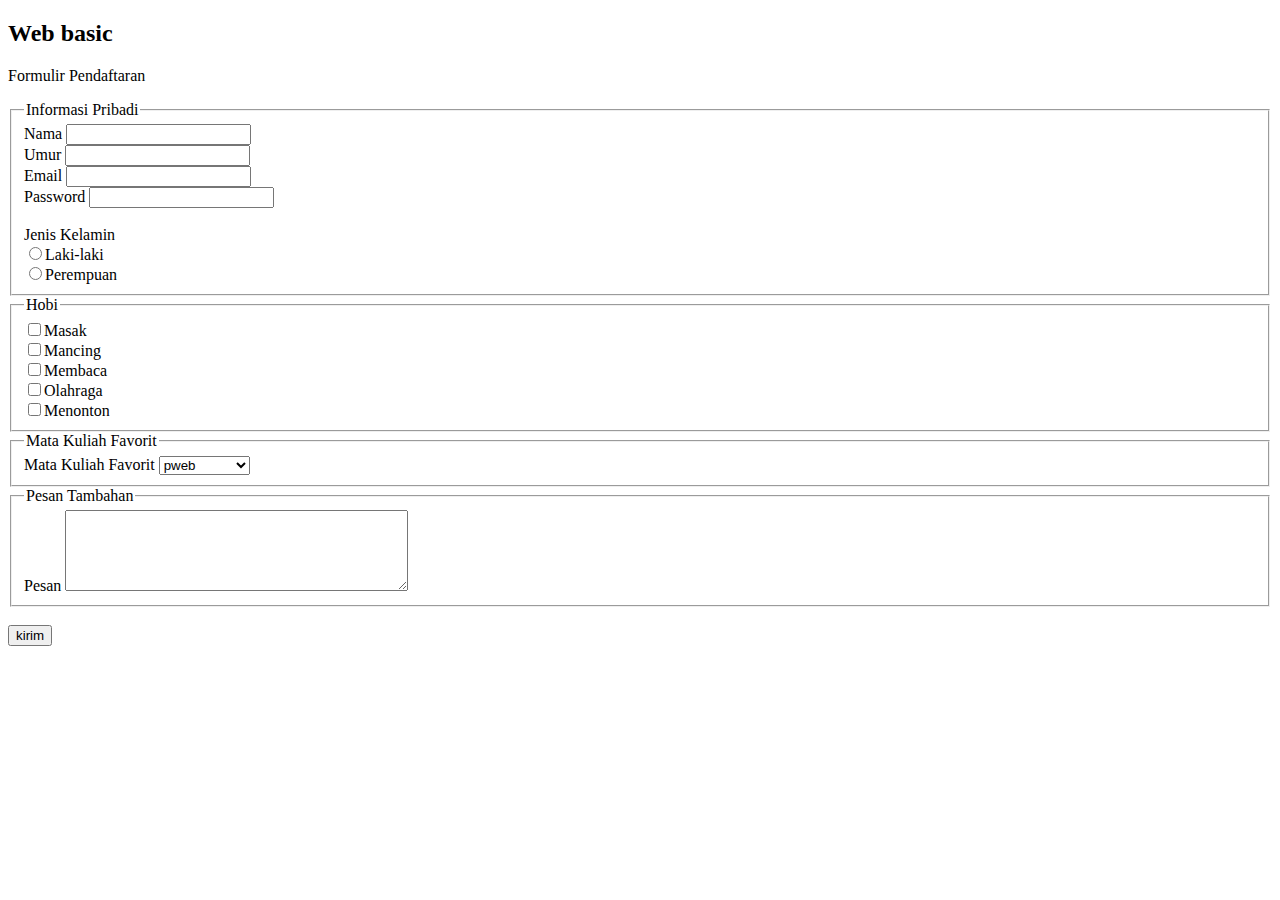
<file: Protic Pertemuan 2/index.html>
<!DOCTYPE html>
<html lang="en">
  
<head>
  <meta charset="UTF-8">
  <meta name="viewport" content="width=device-width, initial-scale=1.0">
  <title>STUDY JAM II FORM</title>
</head>
<body>
  <h2>Web basic</h2>
  <p>Formulir Pendaftaran</p>
  <form action="">
    <fieldset>
      <legend>Informasi Pribadi</legend>
      <label for="nama">Nama</label>
      <input type="text" name="nama"><br>

      <label for="umur">Umur</label>
      <input type="number" name="umur"><br>

      <label for="email">Email</label>
      <input type="email" name="email"><br>

      <label for="password">Password</label>
      <input type="password" name="password"><br><br>

      <label for="jenis_kelamin">Jenis Kelamin</label><br>
      <input type="radio" name="jenis_kelamin" value="laki laki">Laki-laki</input><br>
      <input type="radio" name="jenis_kelamin" value="perempuan">Perempuan</input>
    </fieldset>
    <fieldset>
      <legend>Hobi</legend>
      <input type="checkbox" name="hobi" value="Masak" id="">Masak</input><br>
      <input type="checkbox" name="hobi" value="Mancing" id="">Mancing</input><br>
      <input type="checkbox" name="hobi" value="Membaca" id="">Membaca</input><br>
      <input type="checkbox" name="hobi" value="Olahraga" id="">Olahraga</input><br>
      <input type="checkbox" name="hobi" value="Menonton" id="">Menonton</input><br>
    </fieldset>
    <fieldset>
      <legend>Mata Kuliah Favorit</legend>
      <label for="matkul">Mata Kuliah Favorit</label>
      <select name="matkul" id="">
        <option value="pweb">pweb</option>
        <option value="matematika">matematika</option>
        <option value="alpro">alrpo</option>
        <option value="english">english</option>
      </select>
    </fieldset>
    <fieldset>
      <legend>Pesan Tambahan</legend>
      <label for="pesan">Pesan</label>
      <textarea name="pesan" id="" cols="40" rows="5" maxlength="100"></textarea>
    </fieldset>
    <br>
    <input type="submit" value="kirim">
  </form>
  
</body>
</html>
</file>
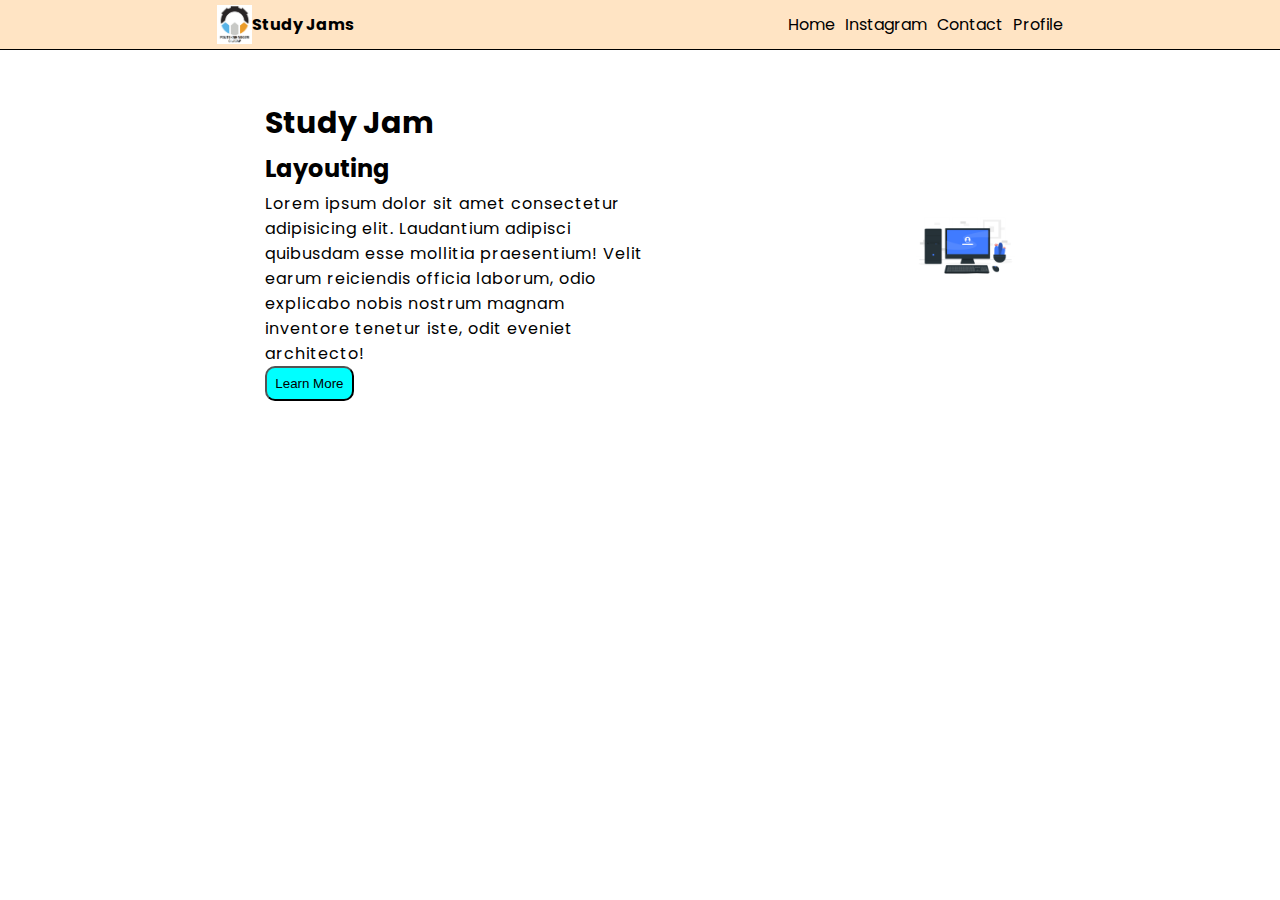
<file: Protic Pertemuan 4/index.html>
<!DOCTYPE html>
<html lang="en">
  <head>
    <meta charset="UTF-8" />
    <meta name="viewport" content="width=P, initial-scale=1.0" />
    <link rel="preconnect" href="https://fonts.googleapis.com" />
    <link rel="preconnect" href="https://fonts.gstatic.com" crossorigin />
    <link
      href="https://fonts.googleapis.com/css2?family=Poppins:wght@400;700&display=swap"
      rel="stylesheet"
    />
    <link rel="stylesheet" href="style.css" />
    <title>STUDY JAM | PERTEMUAN 4 |</title>
  </head>
  <body>
    <header>
      <div class="logo">
        <img src="pnc_logo3.png" alt="logopnc" width="35px" />
        <p>Study Jams</p>
      </div>
      <div>
        <nav>
          <ul>
            <li>
              <a href="#">Home</a>
            </li>
            <li>
              <a
                href="https://instagram.com/pncofficials?igshid=YXM0eTc2ZHhyYjFm"
                >Instagram</a
              >
            </li>
            <li>
              <a href="#">Contact</a>
            </li>
            <li>
              <a href="#">Profile</a>
            </li>
          </ul>
        </nav>
      </div>
    </header>
    <main>
      <div class="content-left">
        <h1>Study Jam</h1>
        <h2>Layouting</h2>
        <p>
          Lorem ipsum dolor sit amet consectetur adipisicing elit. Laudantium
          adipisci quibusdam esse mollitia praesentium! Velit earum reiciendis
          officia laborum, odio explicabo nobis nostrum magnam inventore tenetur
          iste, odit eveniet architecto!
        </p>
        <button class="cta">Learn More</button>
      </div>
      <div class="content-right">
        <img src="pc.png" alt="mypc" class="mypc" />
      </div>
    </main>
  </body>
</html>
</file>
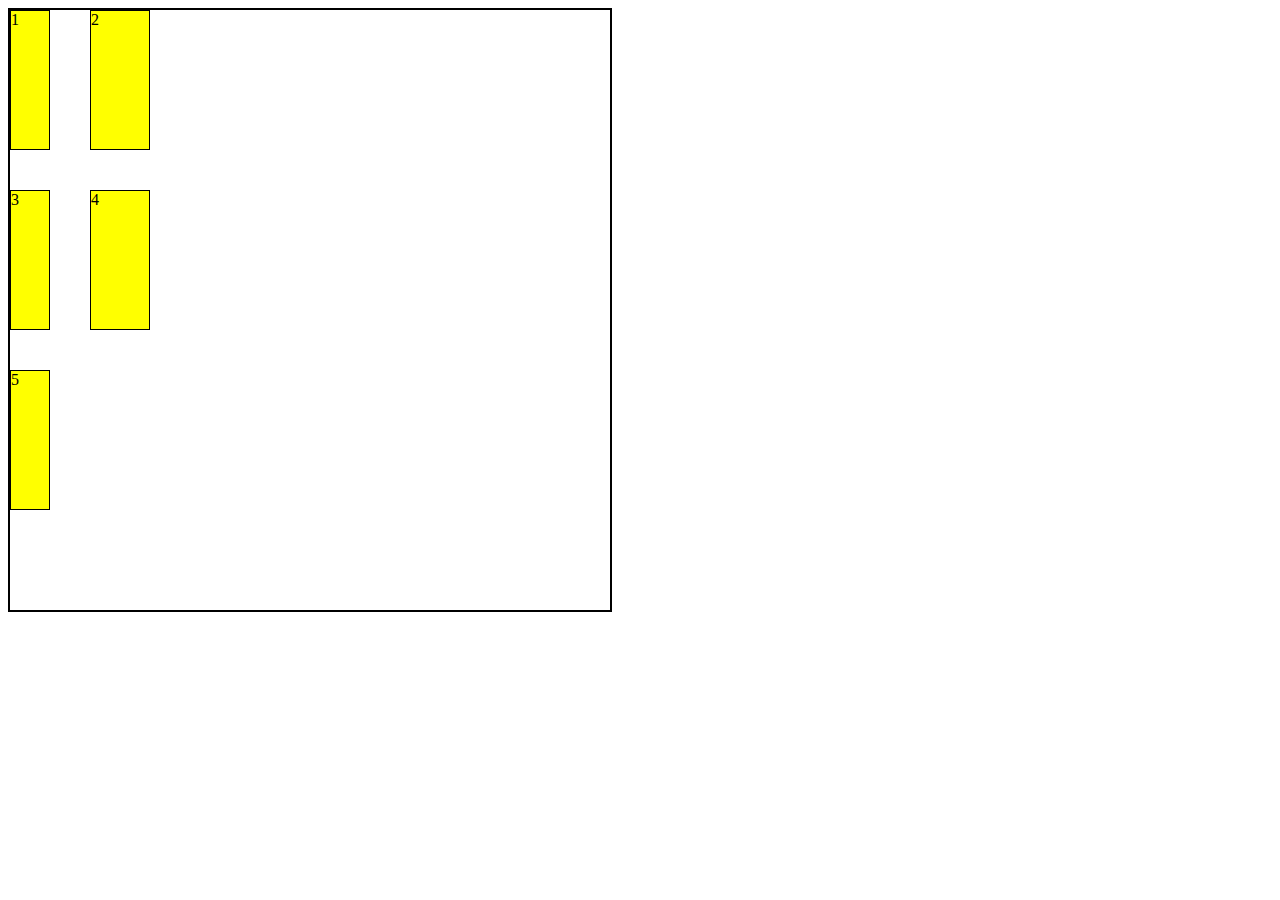
<file: Protic Pertemuan 5/index.html>
<!DOCTYPE html>
<html lang="en">
<head>
  <meta charset="UTF-8">
  <meta name="viewport" content="width=device-width, initial-scale=1.0">
  <title>Document</title>
</head>
<style>
  .container {
    display: grid;
    border: 2px solid black;
    width: 600px;
    height: 600px;
    grid-template-columns: 40px 60px  ;
    /* grid-template-rows: 100px 100px 100px; */
    grid-template-rows: repeat(3, 140px) ;

    grid-gap: 40px;
  }

div {

  background-color: yellow;
  border: 1px solid black;
}
</style>

<body>
  <section class="container">
    <div>1</div>
    <div>2</div>
    <div>3</div>
    <div>4</div>
    <div>5</div>
  </section>
</body>
</html>
</file>
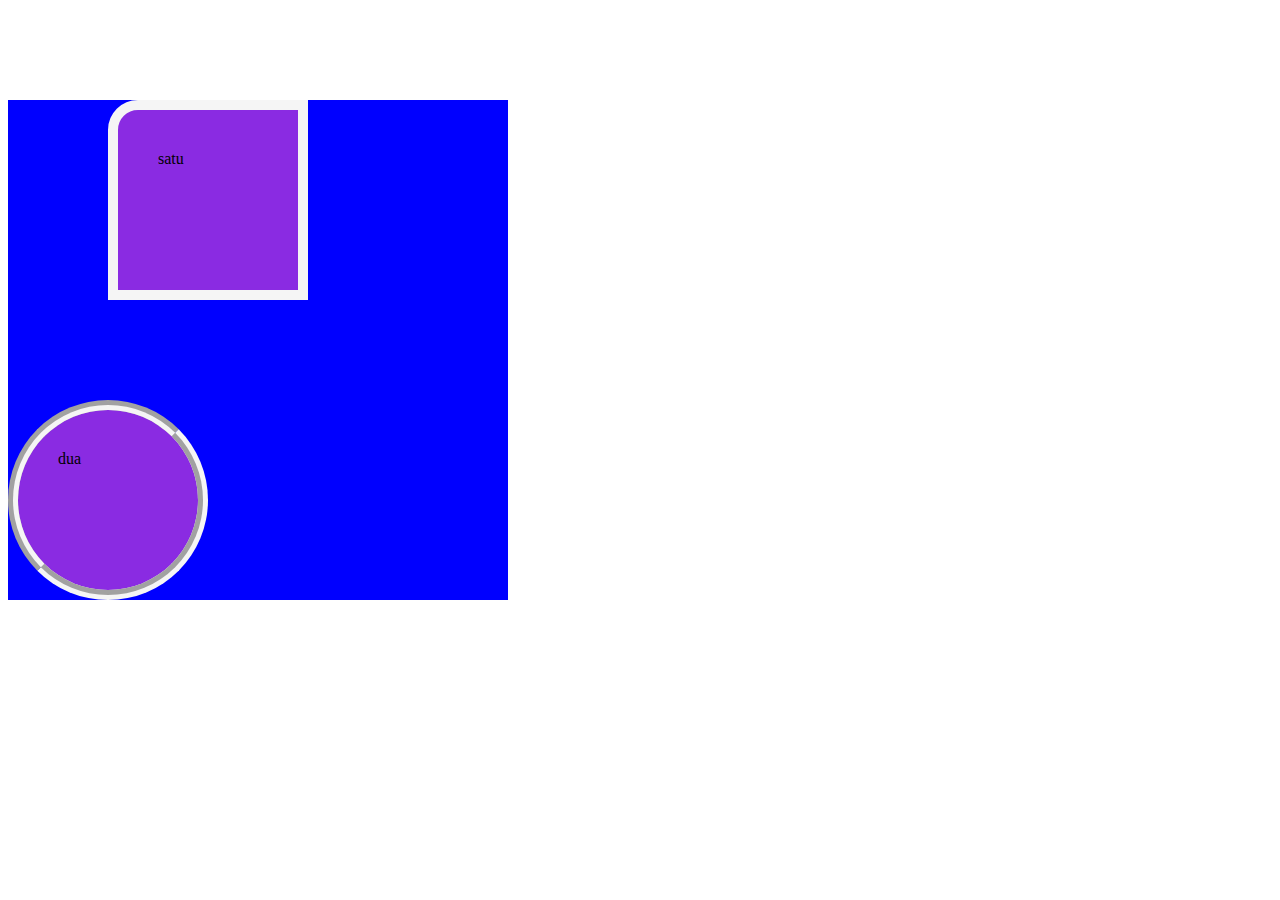
<file: Protic Pertemuan 3/box model/index.html>
<!DOCTYPE html>
<html lang="en">
<head>
  <meta charset="UTF-8">
  <meta name="viewport" content="width=device-width, initial-scale=1.0">
  <title>Document</title>
  <link rel="stylesheet" href="style.css">
</head>
<body>
  <div class="container">
    <div class="satu">satu</div>
    <div class="dua">dua</div>
  </div>

  
</body>
</html>
</file>
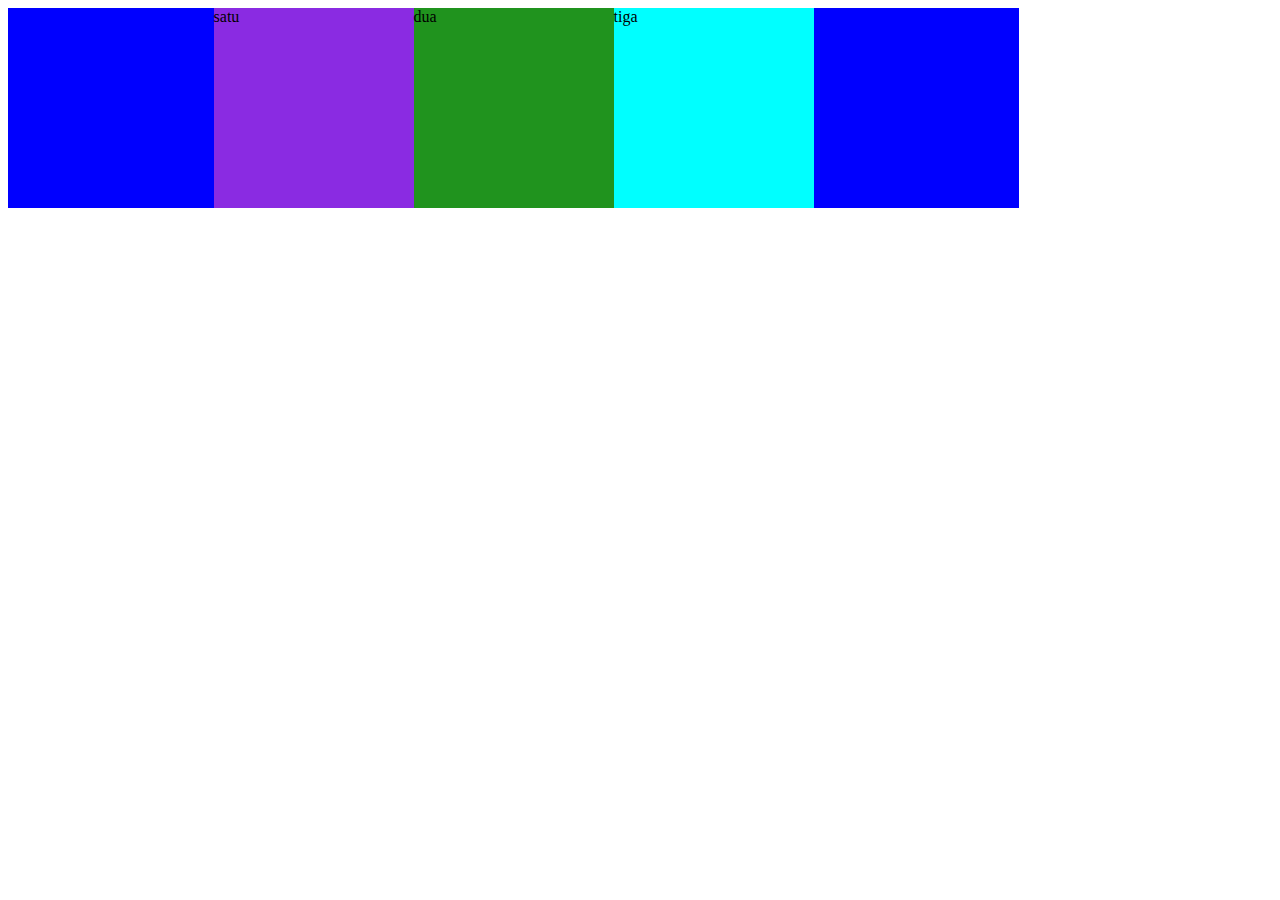
<file: Protic Pertemuan 3/Flex box/index.html>
<!DOCTYPE html>
<html lang="en">
<head>
  <meta charset="UTF-8">
  <meta name="viewport" content="width=device-width, initial-scale=1.0">
  <title>Document</title>
  <link rel="stylesheet" href="style.css">
</head>
<body>
  <div class="container">
    <div class="satu">satu</div>
    <div class="dua">dua</div>
    <div class="tiga">tiga</div>

  </div>

  
</body>
</html>
</file>
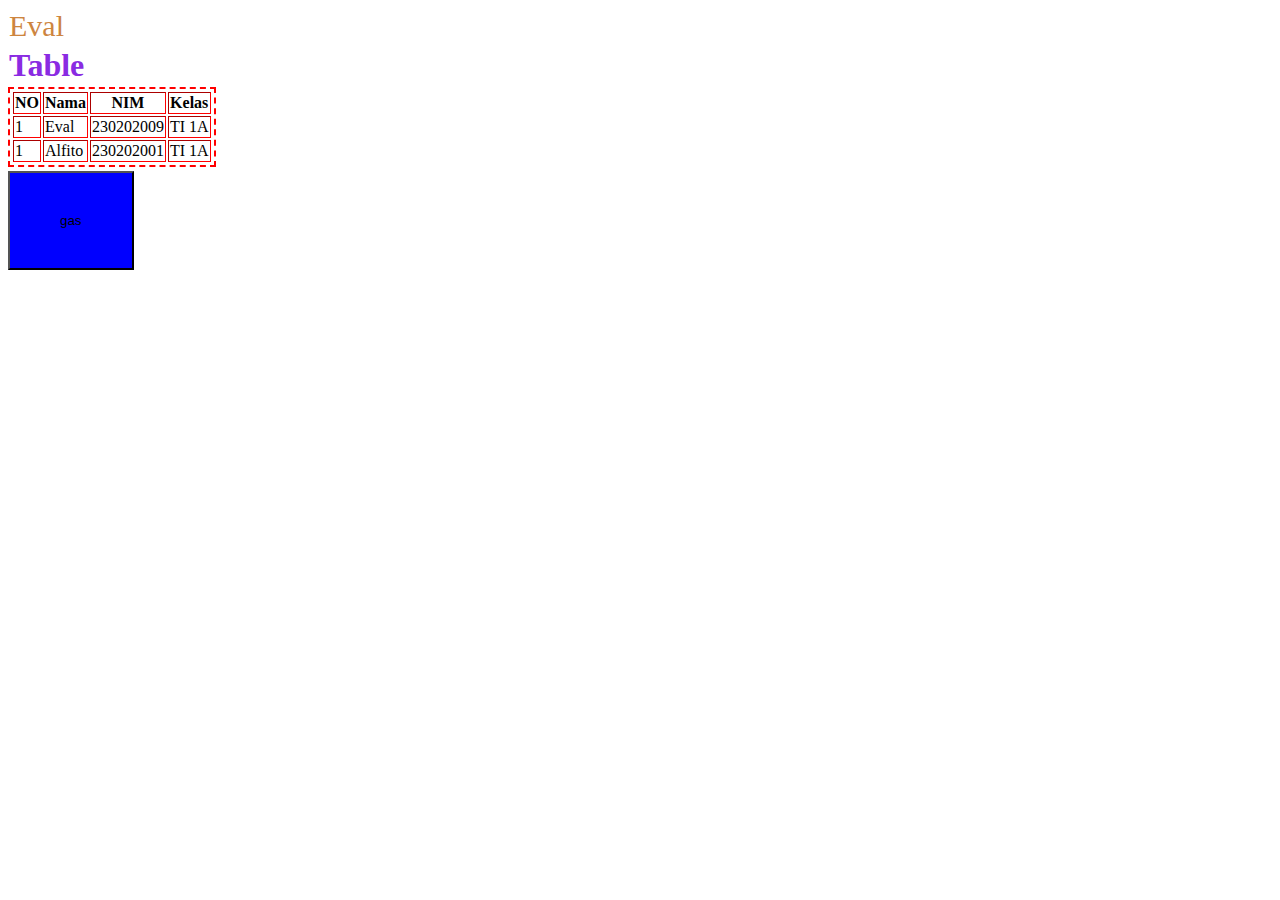
<file: Protic Pertemuan 2/table.html>
<!DOCTYPE html>
<html lang="en">
<head>
  <meta charset="UTF-8">
  <meta name="viewport" content="width=device-width, initial-scale=1.0">
  <title>STUDY JAM II TABLE</title>
<style>
  *{
    padding:1px ;
    margin: 2px; 
    box-sizing: border-box ;
  }
button{
  background-color: blue;
  padding-left: 50px;
  padding-right: 50px;
  padding-top: 40px;
  padding-bottom: 40px;
  margin: ;
}

.table{
  border: 2px dashed red;
}

#nama{
  color: peru;
  font-size: 30px;
}
</style>


</head>
<body>
  <p id="nama">Eval</p>
  <h1 style="color: blueviolet;">Table</h1>
  <!-- <link rel="stylesheet" href=""> -->
  <table border="1" class="table">
    <thead>
      <tr>
        <th>NO</th>
        <th>Nama</th>
        <th>NIM</th>
        <th>Kelas</th>
      </tr>
    </thead>
    <tbody>
      <tr>
        <td>1</td>
        <td>Eval</td>
        <td>230202009</td>
        <td>TI 1A</td>
      </tr>
      <tr>
        <td>1</td>
        <td>Alfito</td>
        <td>230202001</td>
        <td>TI 1A</td>
      </tr>
      
    </tbody>
  </table>
  <button>gas</button>  

  <!-- css selector ada 3 yaitu tag, class, dan id -->
</body>
</html>
</file>
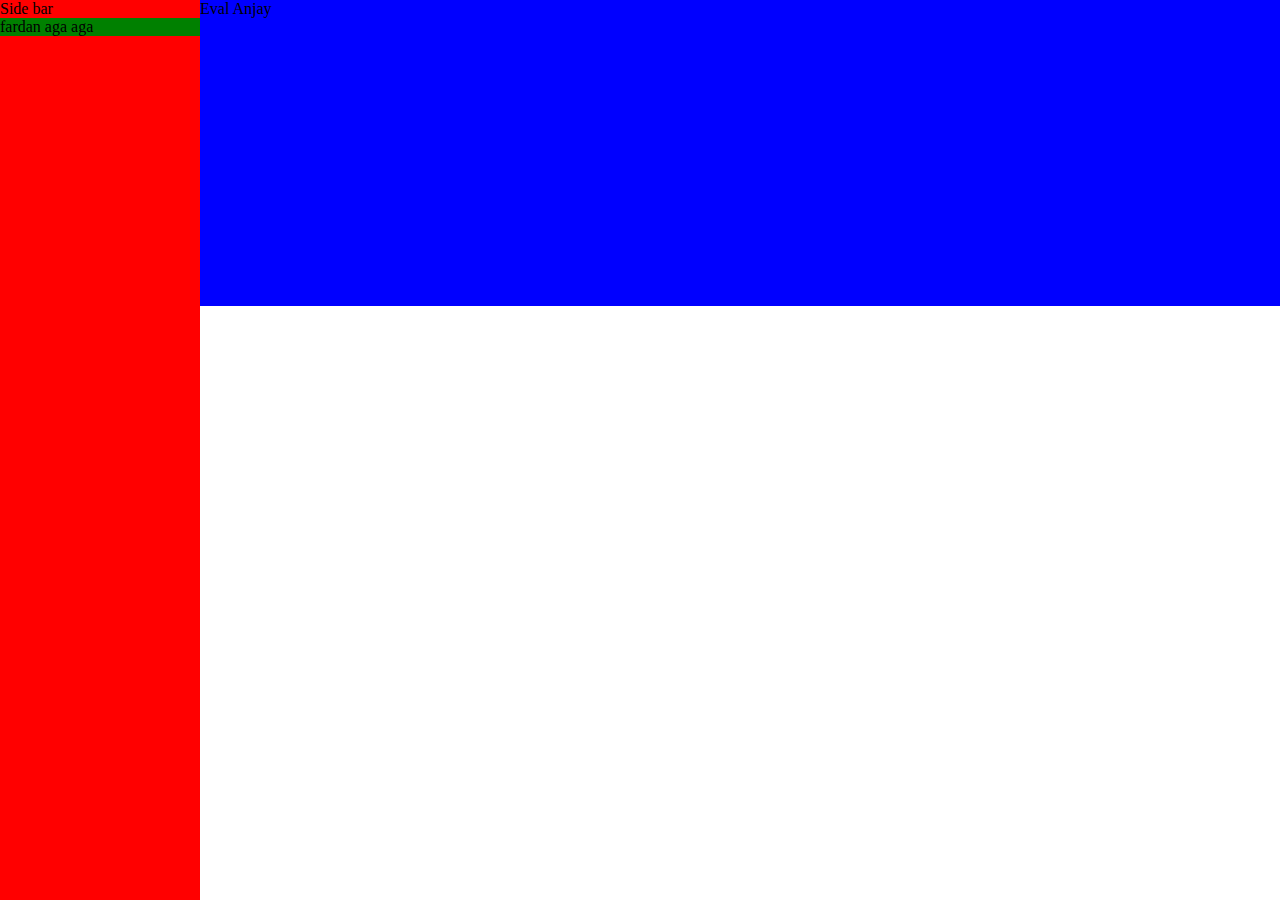
<file: Protic Pertemuan 5/grid.html>
<!DOCTYPE html>
<html lang="en">
<head>
  <meta charset="UTF-8">
  <meta name="viewport" content="width=device-width, initial-scale=1.0">
  <meta name="viewport">
  <title>Display | Grid </title>
</head>
<style>
  * {
    padding: o;
    margin: 0;
    box-sizing: border-box;
  }

  body {
    display: grid;
    place-content: center;
  }

  .container {
    width: 100vw;
    height: 100vh;
    display: grid;
    grid-template-areas: "side nav nav nav"
                         "side main main main"
                         "side main main main" ;
    grid-template-rows: 100 px 300px;
    grid-template-columns: 200px 400px;

  }

  .nav{
    grid-area: nav;
    background-color: blue;
  }
/* bhj */
  .side {
    grid-area: side;
    background-color: red;
  }

  .main {
    grid-area: main;
    background-color: green;
  }
</style>
<body>
  <div class="container">
    <div class="grid nav">Eval Anjay</div>
    <div class="grid side">Side bar<gti/div>
    <div class="grid main">fardan aga aga</div>
  </div>

</body>
</html>
</file>
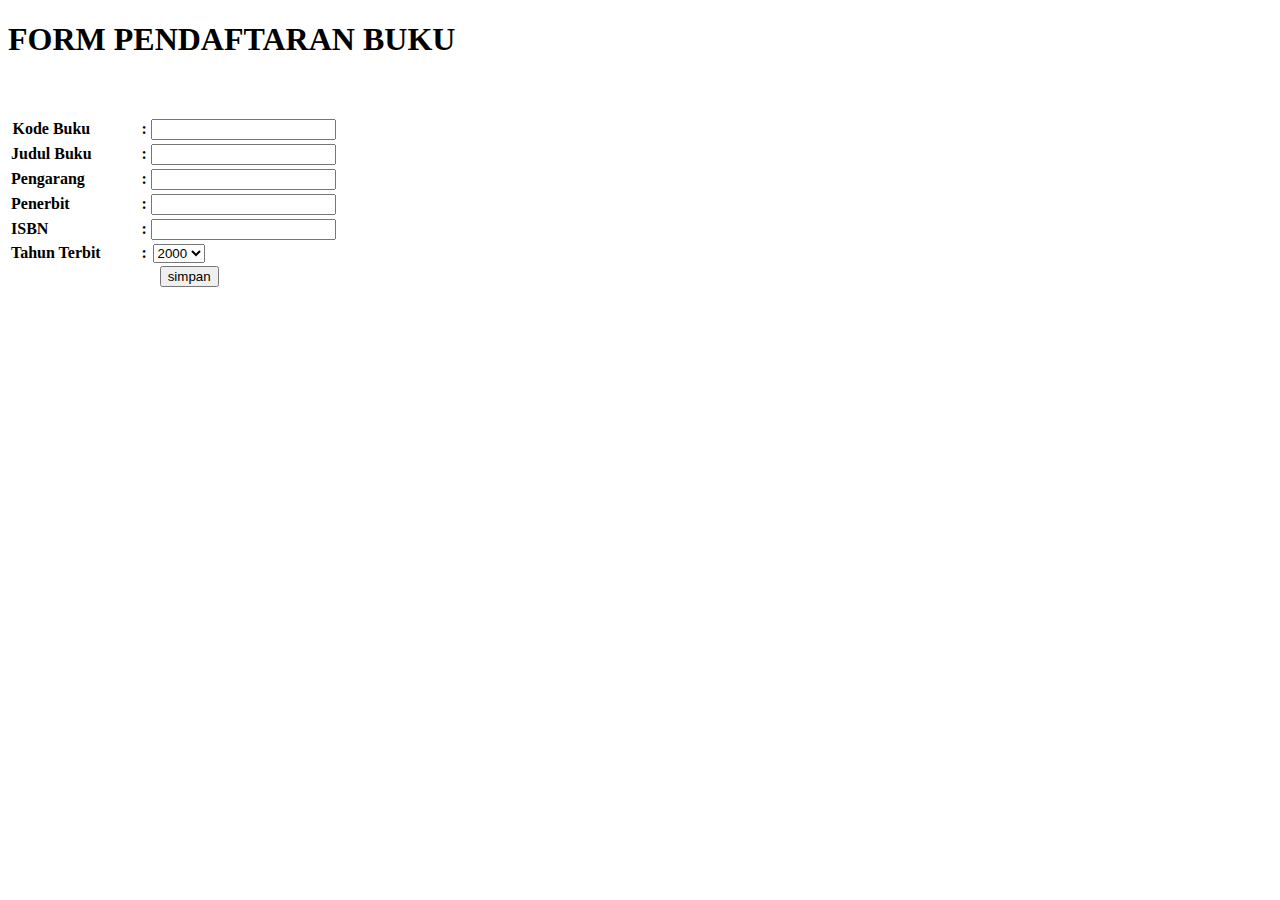
<file: Protic Pertemuan 2/tugas1/Eval Putra Parasdika_TI-1A_Tugas1.html>
<!DOCTYPE html>
<html lang="en">
<head>
  <meta charset="UTF-8">
  <meta name="viewport" content="width=device-width, initial-scale=1.0">
  <title>Form Pendaftaran</title>

  <style>
  .jarak1{
    padding-left: 10%;
  }
  .kode{
    padding-left: 0%;
    padding-right: 10%;
  }
  .judul{
    padding-left: 0%;
    padding-right: 10%;
  }
  .pengarang{
    padding-left: 0%;
    padding-right: 30%;
  }
  .penerbit{
    padding-left: 0%;
    padding-right: 40%;
  }
  .isbn{
    padding-left: 0%;
    padding-right: 60%;
  }
  .tahun{
    padding-left: 0%;
    padding-right: 0%;
    
  }
  </style>
</head>
<body>
  <h1>FORM PENDAFTARAN BUKU</h1><br><br>
  <table>
    <thead>
      <tr>
        <th>
          <label for="kode_buku" class="kode">Kode Buku</label> 
        </th>
        <th class="satu" style="padding-left: 1cm;">:</th>
        <th>
          <input type="text" name="kode" id="" class="inkode">
        </th>
      </tr>
      <tr>
        <th>
          <label for="judul_buku" class="judul">Judul Buku</label>
        </th>
        <th style="padding-left: 1cm;" >:</th>
        <th>
          <input type="text" name="judul" id="">
        </th>
        <tr>
        <th>
          <label for="pengarang" class="pengarang">Pengarang</label>
        </th>
        <th style="padding-left: 1cm;">:</th>
        <th>
          <input type="text" name="judul" id="">
        </th>
        <tr>
          <th>
            <label for="penerbit" class="penerbit">Penerbit</label>
          </th>
          <th style="padding-left: 1cm;">:</th>
          <th>
            <input type="text" name="penerbit" id="">
          </th>
        </tr>
        <tr>
          <th>
            <label for="isbn" class="isbn">ISBN</label>
          </th>
          <th style="padding-left: 1cm;">:</th>
          <th>
            <input type="text" name="isbn" id="">
          </th>
        </tr>
        <tr>
          <th>
            <label for="tahun" class="tahun">Tahun Terbit</label>
          </th>
          <th style="padding-left: 1cm;">:</th>
          <th>
            <select name="tahun" id="" style="margin-right: 70%;">
              <option value="2000">2000</option>
              <option value="2001">2001</option>
              <option value="2002">2002</option>
              <option value="2003">2003</option>
              <option value="2004">2004</option>
              <option value="2005">2005</option>
            </select>
          </th>
        </tr>
      </tr>
    </thead>
  </table>
  <input type="submit" value="simpan" style="margin-left: 12%;">
</file>
<file: Protic Pertemuan 4/style.css>
* {
  margin: 0;
  padding: 0;
  box-sizing: border-box;
}
body {
  font-family: "Poppins", sans-serif;
}
header {
  height: 50px;
  display: flex;
  justify-content: space-around;
  align-items: center;
  border-bottom: 1px solid;
  background-color: bisque;
  margin-bottom: 50px;
}

header .logo {
  display: flex;
  justify-content: center;
  align-items: center;
  font-weight: bold;
}

nav ul {
  display: flex;
  color: black;
  gap: 10px;
}
nav ul li {
  list-style: none;
}
nav ul li a {
  text-decoration: none;
  color: black;
}
nav ul li a:hover {
  color: green;
  text-decoration: underline;
}
main {
  display: flex;
  justify-content: space-evenly;
  align-items: center;
  margin: auto;
}
main .content-left {
  width: 30%;
}
main .content-right .mypc {
  width: 100px;
}
main h1 {
  font-size: 30px;
  margin-bottom: 5px;
}
main h2 {
  font-size: 24px;
  margin-bottom: 5px;
}
main p {
  letter-spacing: 1px;
}
.cta {
  background-color: aqua;
  padding: 8px;
  border-radius: 10px;
  color: black;
}
.cta:hover {
  opacity: 50%;
}
</file>
<file: Protic Pertemuan 3/box model/style.css>
.container{
  background-color: blue;
  width: 500px;
  height: 500px;
}
/* BOX MODEL */
.satu{
  background-color: blueviolet;
  width: 100px;
  height: 100px;
  padding: 40px;/* mengisi ruang */
  border: 10px whitesmoke solid;
  border-radius: 30px 0 0 0;
  margin: 100px;
}

.dua{
  background-color: blueviolet;
  width: 100px;
  height: 100px;
  padding: 40px;/* mengisi ruang */
  border: 10px whitesmoke solid;
  border-style: groove;
  border-radius: 100px;
  /* margin: 100px; */
  margin-right: 300px; 
}
</file>
<file: Protic Pertemuan 3/Flex box/style.css>
.container {
  background-color: blue;
  width: 80%;
  height: 200px;
  display: flex;
  flex-direction: row;
  justify-content: center;
  align-items: center;
  flex-wrap: nowrap;
  
}
/* flex BOX  */
.satu {
  background-color: blueviolet;
  width: 200px;
  height: 200px;
  /* order: ; */
  /* flex-grow: 1; */
  flex-shrink: 3;
  /* margin-left: 10px; */
  /* margin-top: 330px; */

}

.dua {
  background-color: rgb(32, 147, 30);
  width: 200px;
  height: 200px;
  /* order: ; */
  /* flex-grow: 1 ; */
  /* margin-left: 10px; */
  /* margin-top:   330px; */
}

.tiga {
  background-color: aqua;
  width: 200px;
  height: 200px;
  /* flex-grow: 1; */
  /* margin-left: 10px; */
  /* margin-top:   330px; */
}
</file>
